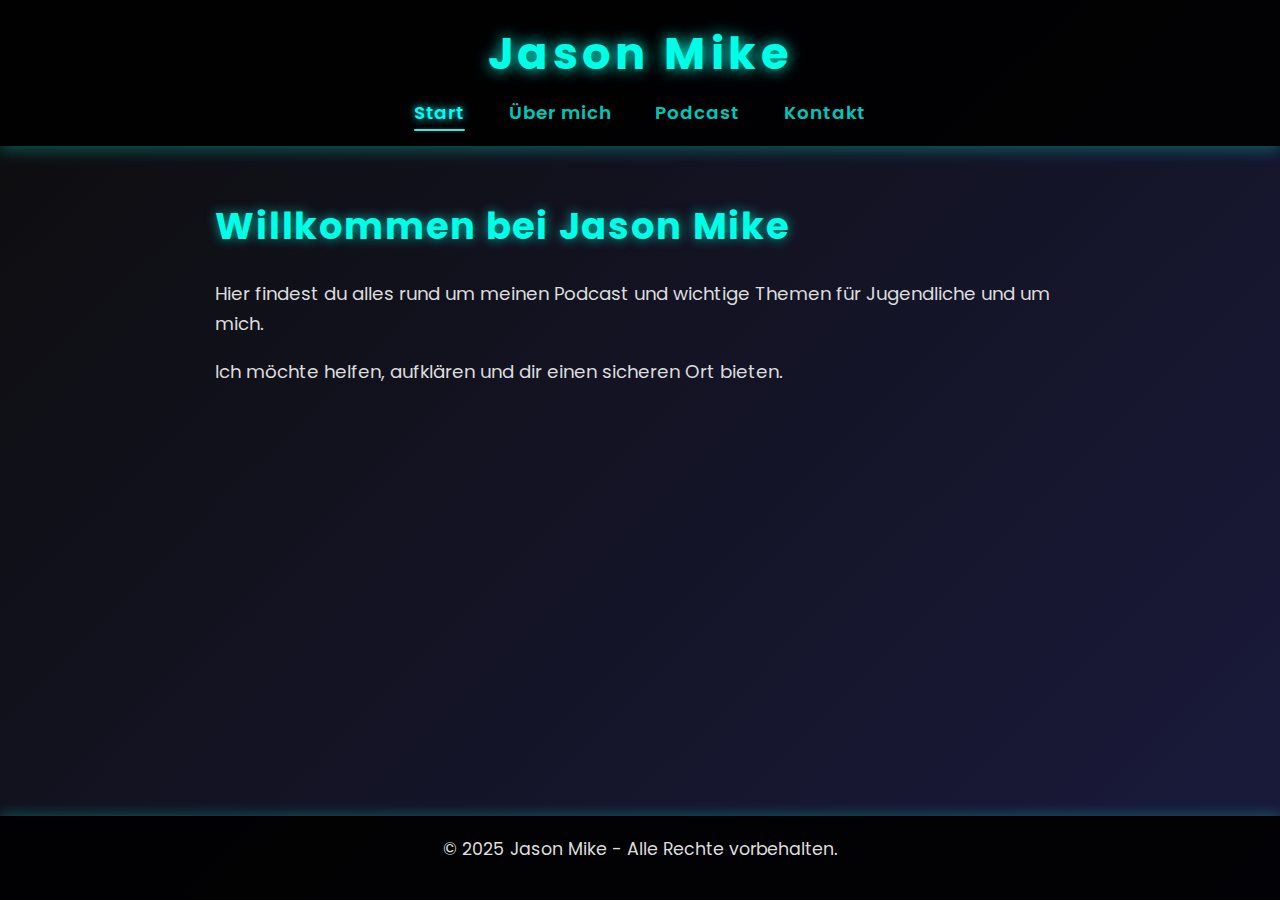
<file: index.html>
<!DOCTYPE html>
<html lang="de">
<head>
  <meta charset="UTF-8">
  <meta name="viewport" content="width=device-width, initial-scale=1.0">
  <title>Jason Mike - Start</title>
  <link rel="stylesheet" href="style.css">
</head>
<body>
  <header>
    <h1>Jason Mike</h1>
    <nav>
      <a href="index.html" aria-current="page">Start</a>
      <a href="about.html">Über mich</a>
      <a href="podcast.html">Podcast</a>
      <a href="contact.html">Kontakt</a>
    </nav>
  </header>

  <main>
    <section>
      <h2>Willkommen bei Jason Mike</h2>
      <p>Hier findest du alles rund um meinen Podcast und wichtige Themen für Jugendliche und um mich.</p>
      <p>Ich möchte helfen, aufklären und dir einen sicheren Ort bieten.</p>
    </section>
  </main>

  <footer>
    <p>© 2025 Jason Mike - Alle Rechte vorbehalten.</p>
  </footer>
<!-- Elfsight Background Music | Jason Mike Player -->
<script src="https://static.elfsight.com/platform/platform.js" async></script>
<div class="elfsight-app-7f22e4f6-6548-4054-864c-7aac1c34721a" data-elfsight-app-lazy></div>
  <script src="script.js"></script>
</body>
</html>
</file>
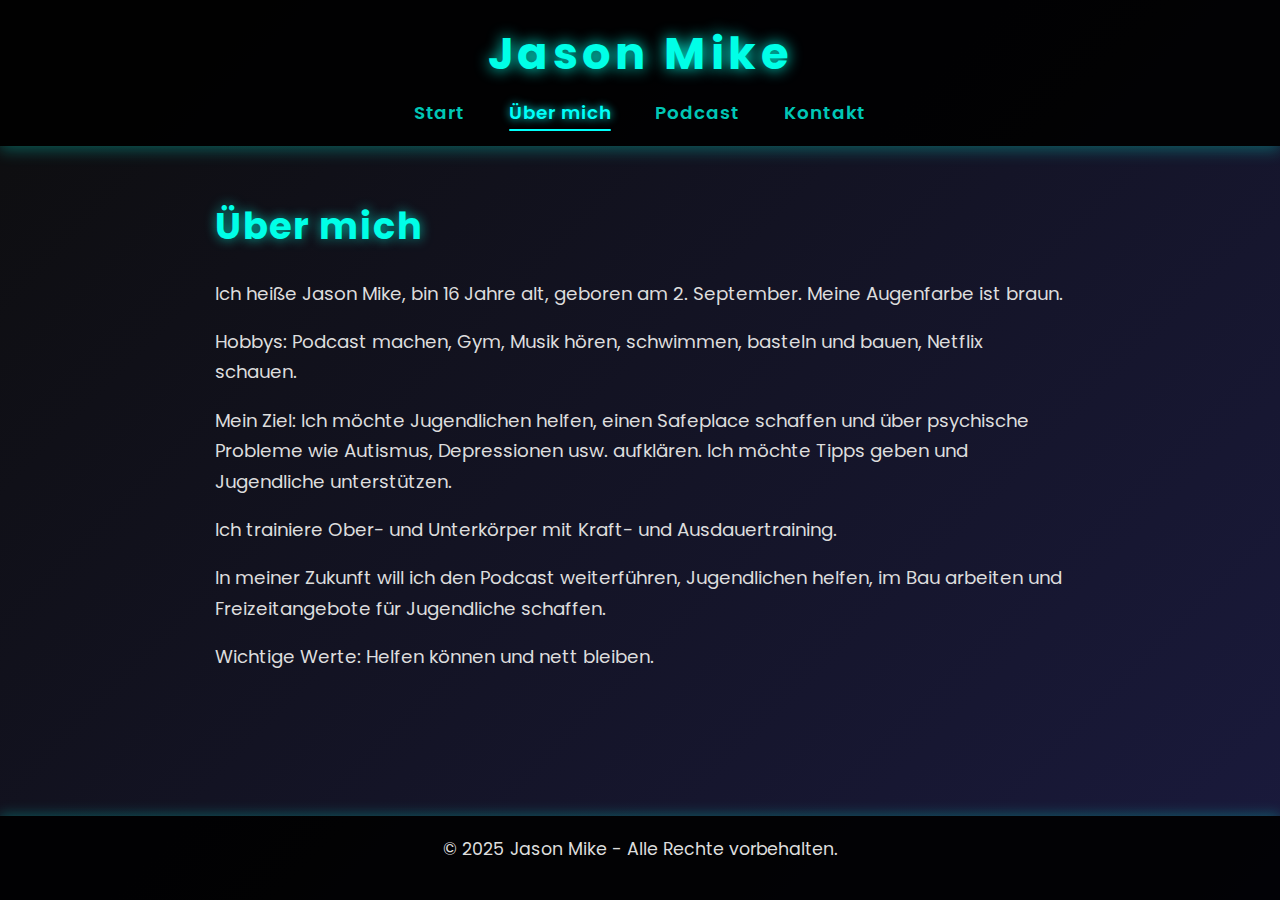
<file: about.html>
<!DOCTYPE html>
<html lang="de">
<head>
  <meta charset="UTF-8">
  <meta name="viewport" content="width=device-width, initial-scale=1.0">
  <title>Jason Mike - Über mich</title>
  <link rel="stylesheet" href="style.css">
</head>
<body>
  <header>
    <h1>Jason Mike</h1>
    <nav>
      <a href="index.html">Start</a>
      <a href="about.html" aria-current="page">Über mich</a>
      <a href="podcast.html">Podcast</a>
      <a href="contact.html">Kontakt</a>
    </nav>
  </header>

  <main>
    <section>
      <h2>Über mich</h2>
      <p>Ich heiße Jason Mike, bin 16 Jahre alt, geboren am 2. September. Meine Augenfarbe ist braun.</p>
      <p>Hobbys: Podcast machen, Gym, Musik hören, schwimmen, basteln und bauen, Netflix schauen.</p>
      <p>Mein Ziel: Ich möchte Jugendlichen helfen, einen Safeplace schaffen und über psychische Probleme wie Autismus, Depressionen usw. aufklären. Ich möchte Tipps geben und Jugendliche unterstützen.</p>
      <p>Ich trainiere Ober- und Unterkörper mit Kraft- und Ausdauertraining.</p>
      <p>In meiner Zukunft will ich den Podcast weiterführen, Jugendlichen helfen, im Bau arbeiten und Freizeitangebote für Jugendliche schaffen.</p>
      <p>Wichtige Werte: Helfen können und nett bleiben.</p>
    </section>
  </main>
<!-- Elfsight Background Music | Jason Mike Player -->
<script src="https://static.elfsight.com/platform/platform.js" async></script>
<div class="elfsight-app-7f22e4f6-6548-4054-864c-7aac1c34721a" data-elfsight-app-lazy></div>
  <footer>
    <p>© 2025 Jason Mike - Alle Rechte vorbehalten.</p>
  </footer>

  <script src="script.js"></script>
</body>
</html>
</file>
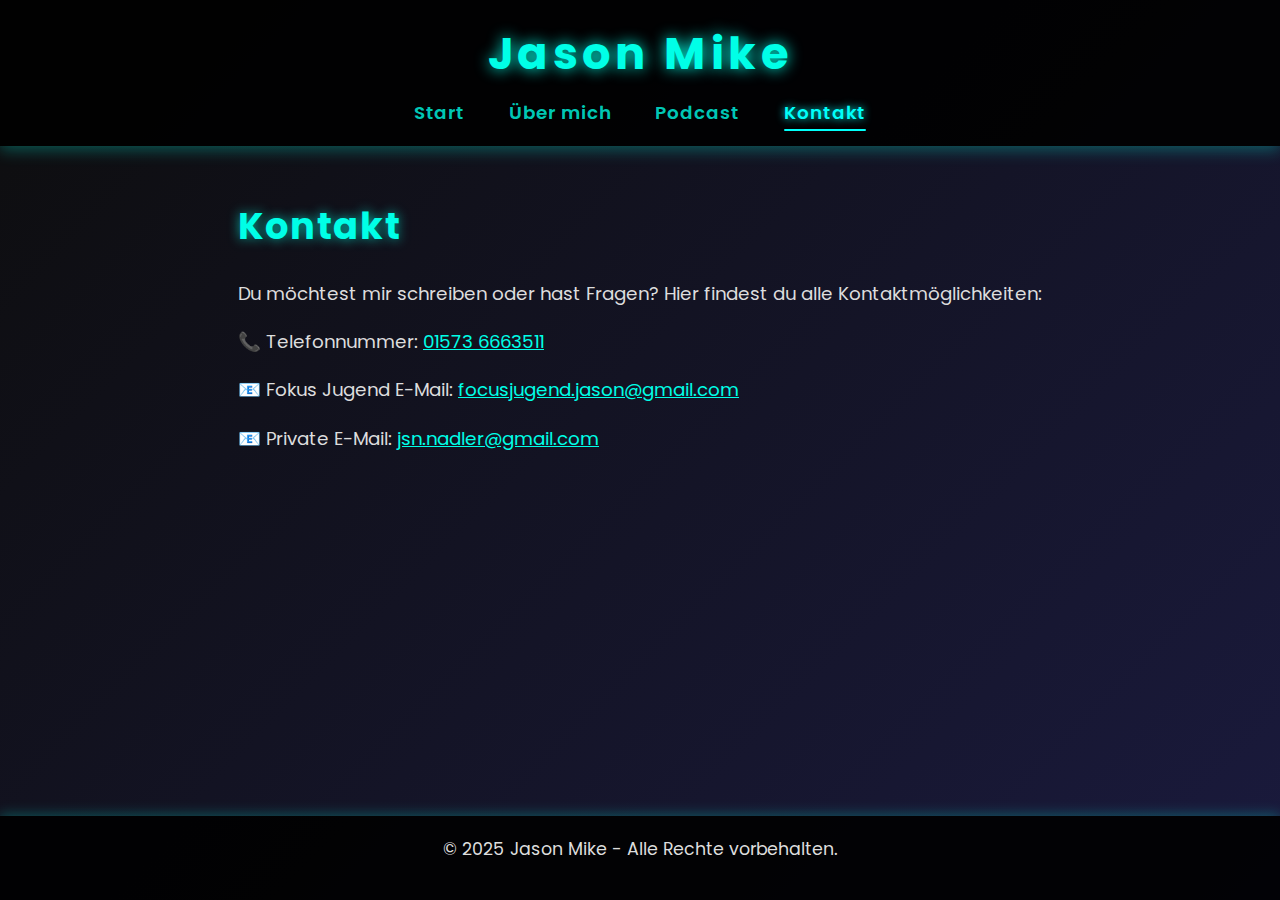
<file: contact.html>
<!DOCTYPE html>
<html lang="de">
<head>
  <meta charset="UTF-8">
  <meta name="viewport" content="width=device-width, initial-scale=1.0">
  <title>Jason Mike - Kontakt</title>
  <link rel="stylesheet" href="style.css">
</head>
<body>
  <header>
    <h1>Jason Mike</h1>
    <nav>
      <a href="index.html">Start</a>
      <a href="about.html">Über mich</a>
      <a href="podcast.html">Podcast</a>
      <a href="contact.html" aria-current="page">Kontakt</a>
    </nav>
  </header>

  <main>
    <section>
      <h2>Kontakt</h2>
      <p>Du möchtest mir schreiben oder hast Fragen? Hier findest du alle Kontaktmöglichkeiten:</p>
      <p>📞 Telefonnummer: <a href="tel:+4915736663511" class="link">01573 6663511</a></p>
      <p>📧 Fokus Jugend E-Mail: <a href="mailto:focusjugend.jason@gmail.com" class="link">focusjugend.jason@gmail.com</a></p>
      <p>📧 Private E-Mail: <a href="mailto:jsn.nadler@gmail.com" class="link">jsn.nadler@gmail.com</a></p>
    </section>
  </main>

  <footer>
    <p>© 2025 Jason Mike - Alle Rechte vorbehalten.</p>
  </footer>
<!-- Elfsight Background Music | Jason Mike Player -->
<script src="https://static.elfsight.com/platform/platform.js" async></script>
<div class="elfsight-app-7f22e4f6-6548-4054-864c-7aac1c34721a" data-elfsight-app-lazy></div>
  <script src="script.js"></script>
</body>
</html>
</file>
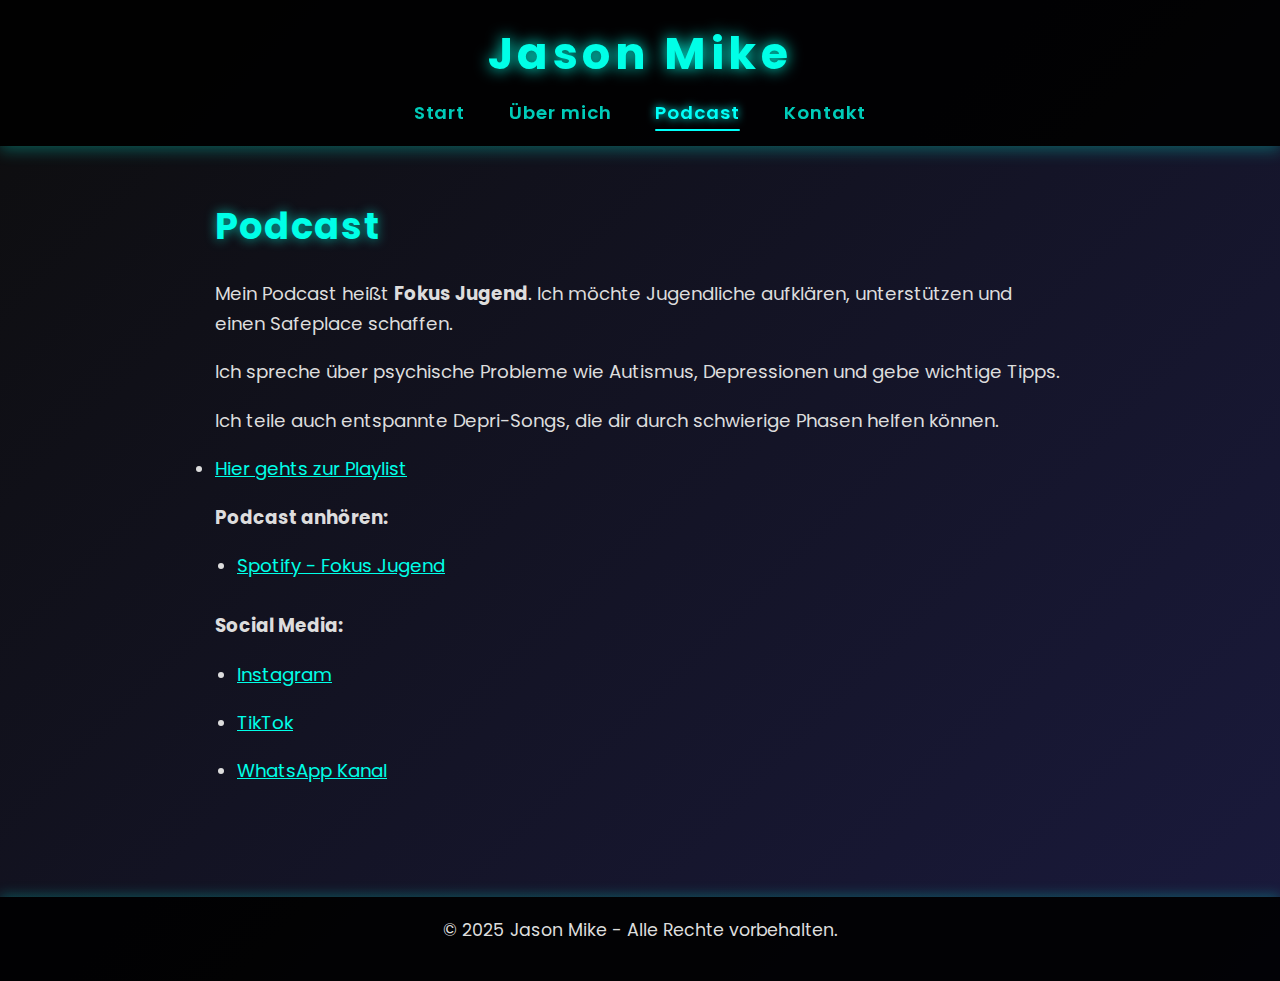
<file: podcast.html>
<!DOCTYPE html>
<html lang="de">
<head>
  <meta charset="UTF-8">
  <meta name="viewport" content="width=device-width, initial-scale=1.0">
  <title>Jason Mike - Podcast</title>
  <link rel="stylesheet" href="style.css">
</head>
<body>
  <header>
    <h1>Jason Mike</h1>
    <nav>
      <a href="index.html">Start</a>
      <a href="about.html">Über mich</a>
      <a href="podcast.html" aria-current="page">Podcast</a>
      <a href="contact.html">Kontakt</a>
    </nav>
  </header>

  <main>
    <section>
      <h2>Podcast</h2>
      <p>Mein Podcast heißt <strong>Fokus Jugend</strong>. Ich möchte Jugendliche aufklären, unterstützen und einen Safeplace schaffen.</p>
      <p>Ich spreche über psychische Probleme wie Autismus, Depressionen und gebe wichtige Tipps.</p>
      <p>Ich teile auch entspannte Depri-Songs, die dir durch schwierige Phasen helfen können.</p>
      
       <li><a href="https://open.spotify.com/playlist/3Sbjmfba3Qfr8vgRgF1WIu?si=_ee10xlEQV2vUepS206jCA" target="_blank" class="link">Hier gehts zur Playlist</a></li>
      </ul>

      <p><strong>Podcast anhören:</strong></p>
      <ul>
        <li><a href="https://open.spotify.com/show/0WzJLil12f0yxGqPiDmk5f?si=0c18dca206164a98" target="_blank" class="link">Spotify - Fokus Jugend</a></li>
      </ul>

      <p><strong>Social Media:</strong></p>
      <ul>
        <li><a href="https://www.instagram.com/focus_jugend/" target="_blank" class="link">Instagram</a></li>
        <li><a href="https://www.tiktok.com/@focus.jugend" target="_blank" class="link">TikTok</a></li>
        <li><a href="https://www.whatsapp.com/channel/0029Vb6NFKrATRSv5r6m1c19" target="_blank" class="link">WhatsApp Kanal</a></li>
      </ul>
    </section>
  </main>

  <footer>
    <p>© 2025 Jason Mike - Alle Rechte vorbehalten.</p>
  </footer>
<!-- Elfsight Background Music | Jason Mike Player -->
<script src="https://static.elfsight.com/platform/platform.js" async></script>
<div class="elfsight-app-7f22e4f6-6548-4054-864c-7aac1c34721a" data-elfsight-app-lazy></div>
  <script src="script.js"></script>
</body>
</html>
</file>
<file: style.css>
/* Google Font import (Poppins) */
@import url('https://fonts.googleapis.com/css2?family=Poppins:wght@400;600;700&display=swap');

* {
  margin: 0;
  padding: 0;
  box-sizing: border-box;
  font-family: 'Poppins', sans-serif;
}

body {
  background: linear-gradient(135deg, #0d0d0d, #1a1a3d);
  color: #ccc;
  min-height: 100vh;
  display: flex;
  flex-direction: column;
  overflow-x: hidden;
}

/* Header */
header {
  background-color: rgba(0, 0, 0, 0.9);
  padding: 20px 30px;
  text-align: center;
  position: sticky;
  top: 0;
  z-index: 1000;
  box-shadow: 0 4px 15px rgba(0, 255, 231, 0.3);
}
header h1 {
  font-size: 2.8em;
  color: #00ffe7;
  margin-bottom: 8px;
  text-shadow: 0 0 15px #00ffe7;
  letter-spacing: 0.1em;
}

/* Navigation */
nav {
  margin-top: 12px;
}
nav a {
  color: #00ffe7cc;
  text-decoration: none;
  margin: 0 20px;
  font-weight: 600;
  font-size: 1.15em;
  letter-spacing: 0.05em;
  position: relative;
  transition: color 0.3s ease, transform 0.2s ease;
}
nav a::after {
  content: '';
  position: absolute;
  width: 0;
  height: 2.5px;
  bottom: -6px;
  left: 0;
  background-color: #00fff9;
  transition: width 0.3s ease;
  border-radius: 2px;
}
nav a:hover,
nav a[aria-current="page"] {
  color: #00fff9;
  text-shadow: 0 0 8px #00fff9;
  transform: scale(1.1);
}
nav a:hover::after,
nav a[aria-current="page"]::after {
  width: 100%;
}

/* Main content */
main {
  flex: 1;
  max-width: 900px;
  margin: 50px auto;
  padding: 0 25px;
}
section {
  margin-bottom: 60px;
  line-height: 1.65;
  opacity: 0;
  transform: translateY(40px);
  transition: opacity 0.8s ease, transform 0.8s ease;
}
section.visible {
  opacity: 1;
  transform: translateY(0);
}
h2 {
  color: #00ffe7;
  font-size: 2.3em;
  margin-bottom: 22px;
  letter-spacing: 0.05em;
  text-shadow: 0 0 12px #00ffe7aa;
}
p, li {
  font-size: 1.15em;
  margin-bottom: 18px;
  color: #ddd;
}
ul {
  margin-left: 22px;
  margin-bottom: 30px;
}
.link {
  color: #00ffe7;
  text-decoration: underline;
  cursor: pointer;
  transition: color 0.3s ease;
}
.link:hover {
  color: #00fff9;
  text-shadow: 0 0 8px #00fff9;
}

/* Buttons */
.button-link {
  display: inline-block;
  background: linear-gradient(45deg, #00ffe7, #00aabb);
  box-shadow: 0 4px 15px #00aabbaa;
  color: #000;
  padding: 12px 28px;
  border-radius: 30px;
  font-weight: 700;
  text-decoration: none;
  margin-top: 12px;
  transition: box-shadow 0.3s ease, transform 0.2s ease;
  user-select: none;
}
.button-link:hover {
  box-shadow: 0 6px 25px #00fff9cc;
  transform: translateY(-4px);
}

/* Footer */
footer {
  background-color: rgba(0, 0, 0, 0.9);
  text-align: center;
  padding: 20px 15px;
  font-size: 0.95em;
  color: #666;
  box-shadow: 0 -2px 12px rgba(0, 255, 231, 0.25);
  user-select: none;
}

/* Responsive */
@media (max-width: 700px) {
  header h1 {
    font-size: 2em;
  }
  nav a {
    display: block;
    margin: 14px 0;
  }
  main {
    margin: 30px 20px;
  }
}
</file>
